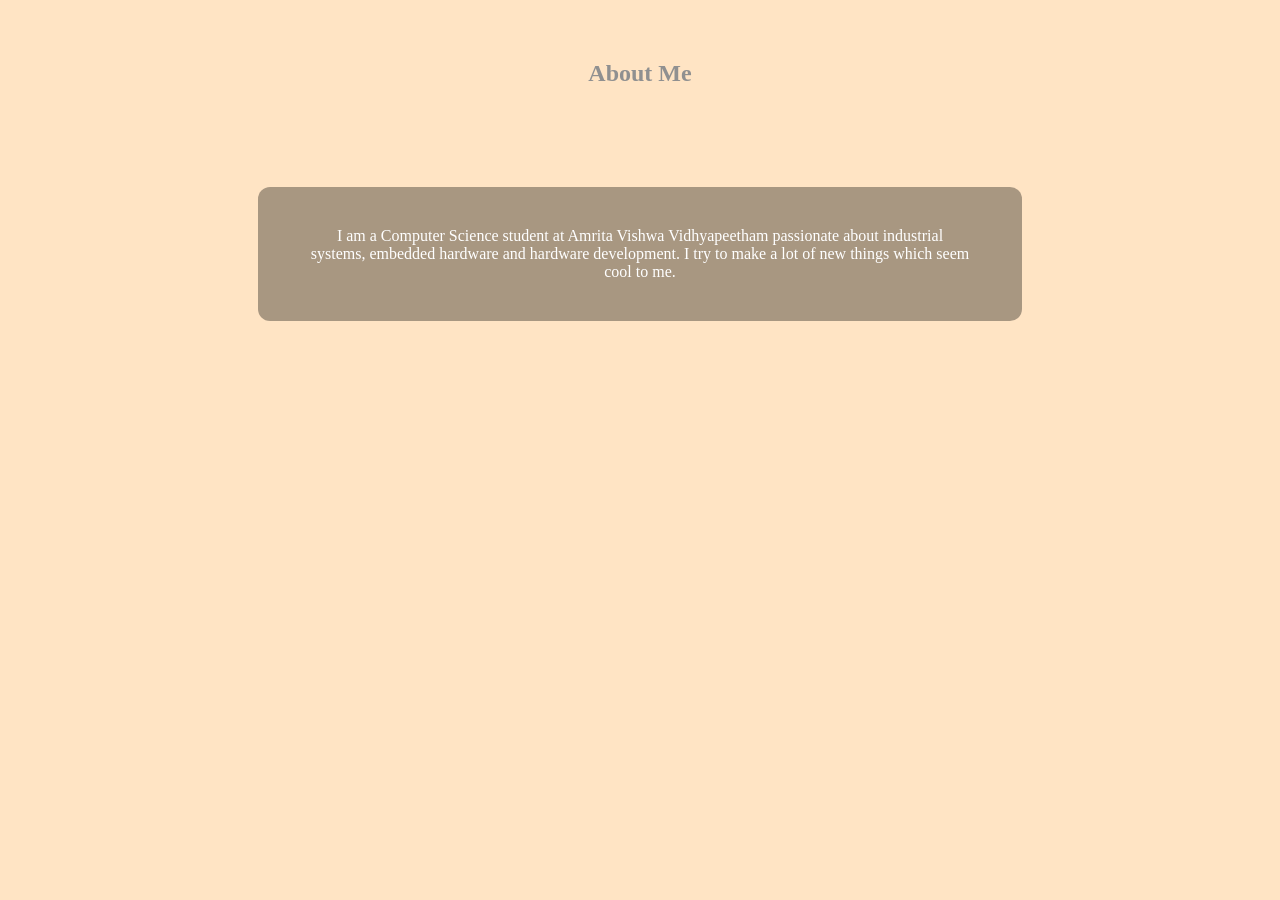
<file: about.html>
<!DOCTYPE html>
<html>
<head>
    <title>About Me</title>
    <link rel="stylesheet" href="style1.css">
</head>
<body>

<h2 style="text-align:center; margin-top:60px; color: #909090;">About Me</h2>
<p id="about">
I am a Computer Science student at Amrita Vishwa Vidhyapeetham 
passionate about industrial systems, 
embedded hardware and hardware development.
I try to make a lot of new things which seem cool to me.

</p>

</body>
</html>
</file>
<file: style1.css>
*{
    background-color: bisque;
}
#about{
    padding:40px; 
    text-align:center;
    padding-right: 50px;
    padding-left: 50px; 
    color:white;
    background-color: rgba(0, 0, 0, 0.34);
    border-radius: 12px;
    margin-left: 250px;
    margin-right: 250px;
    margin-top: 100px;
}
</file>
